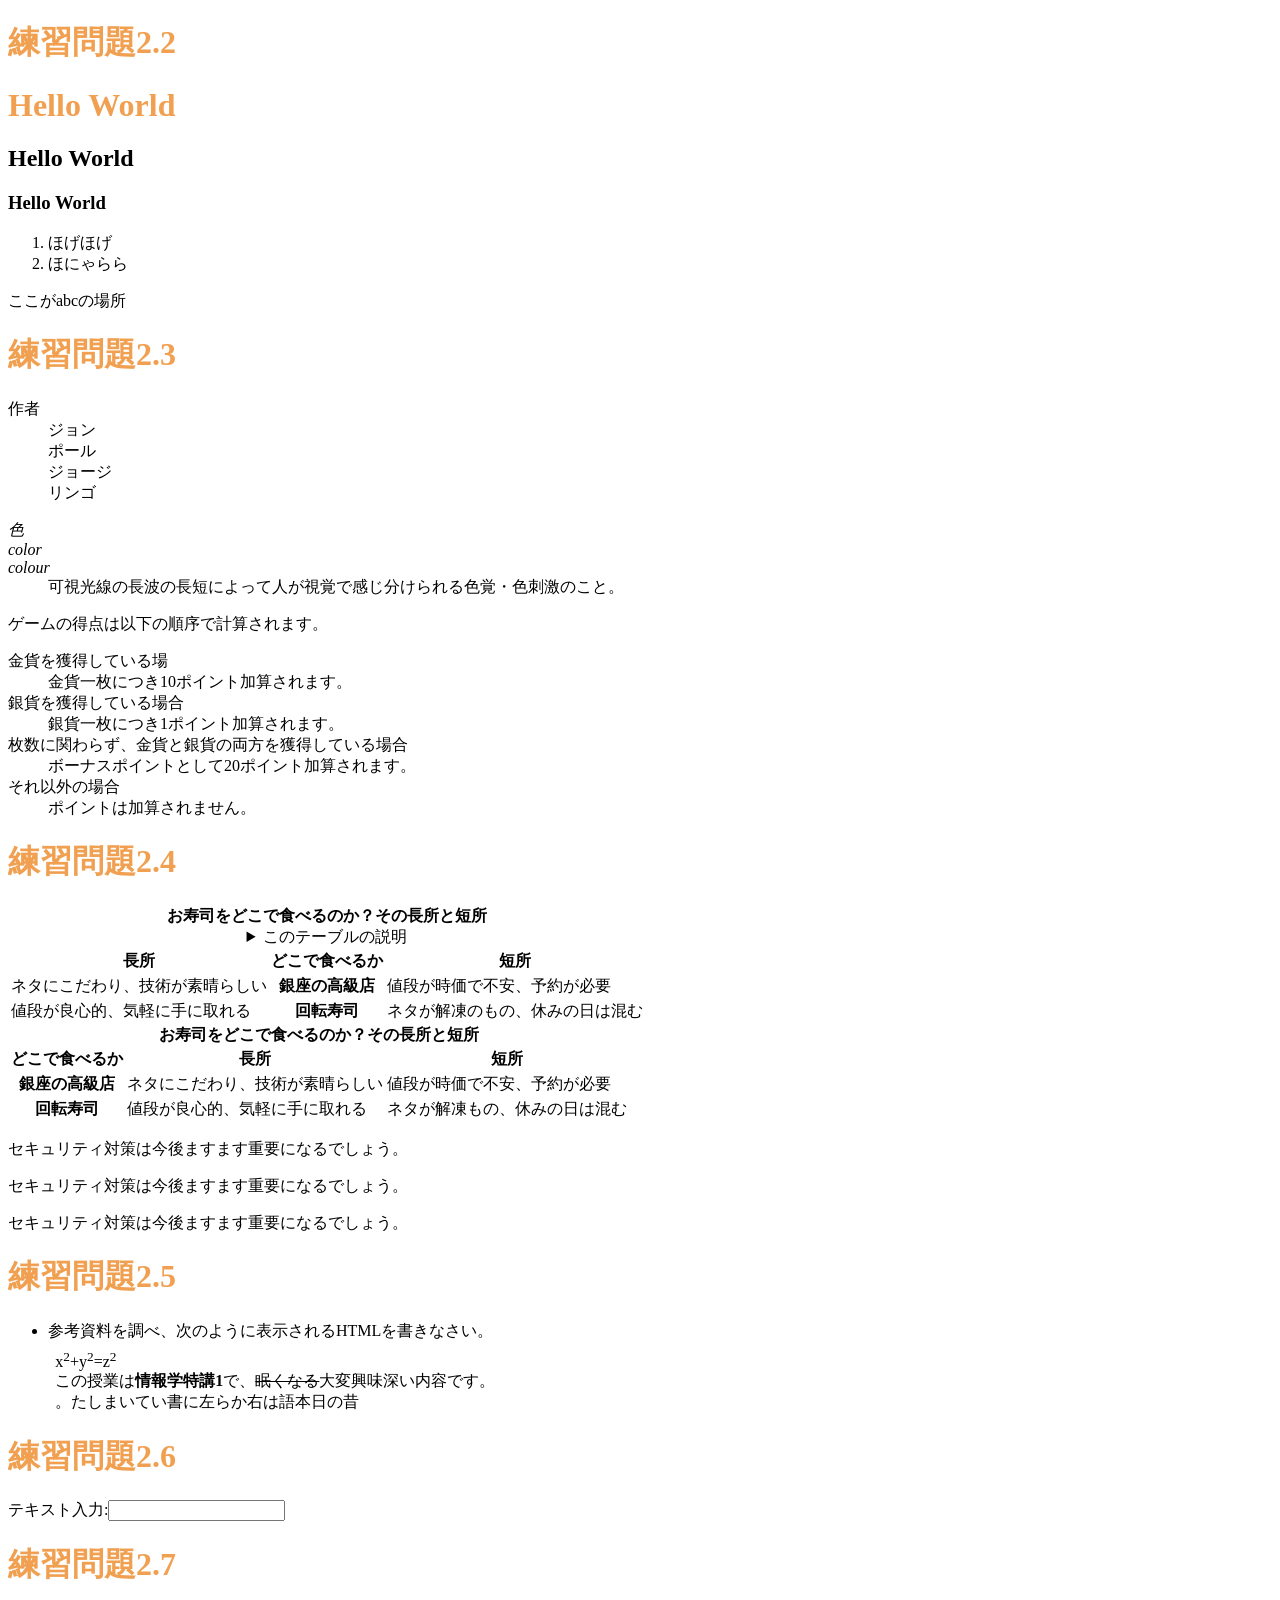
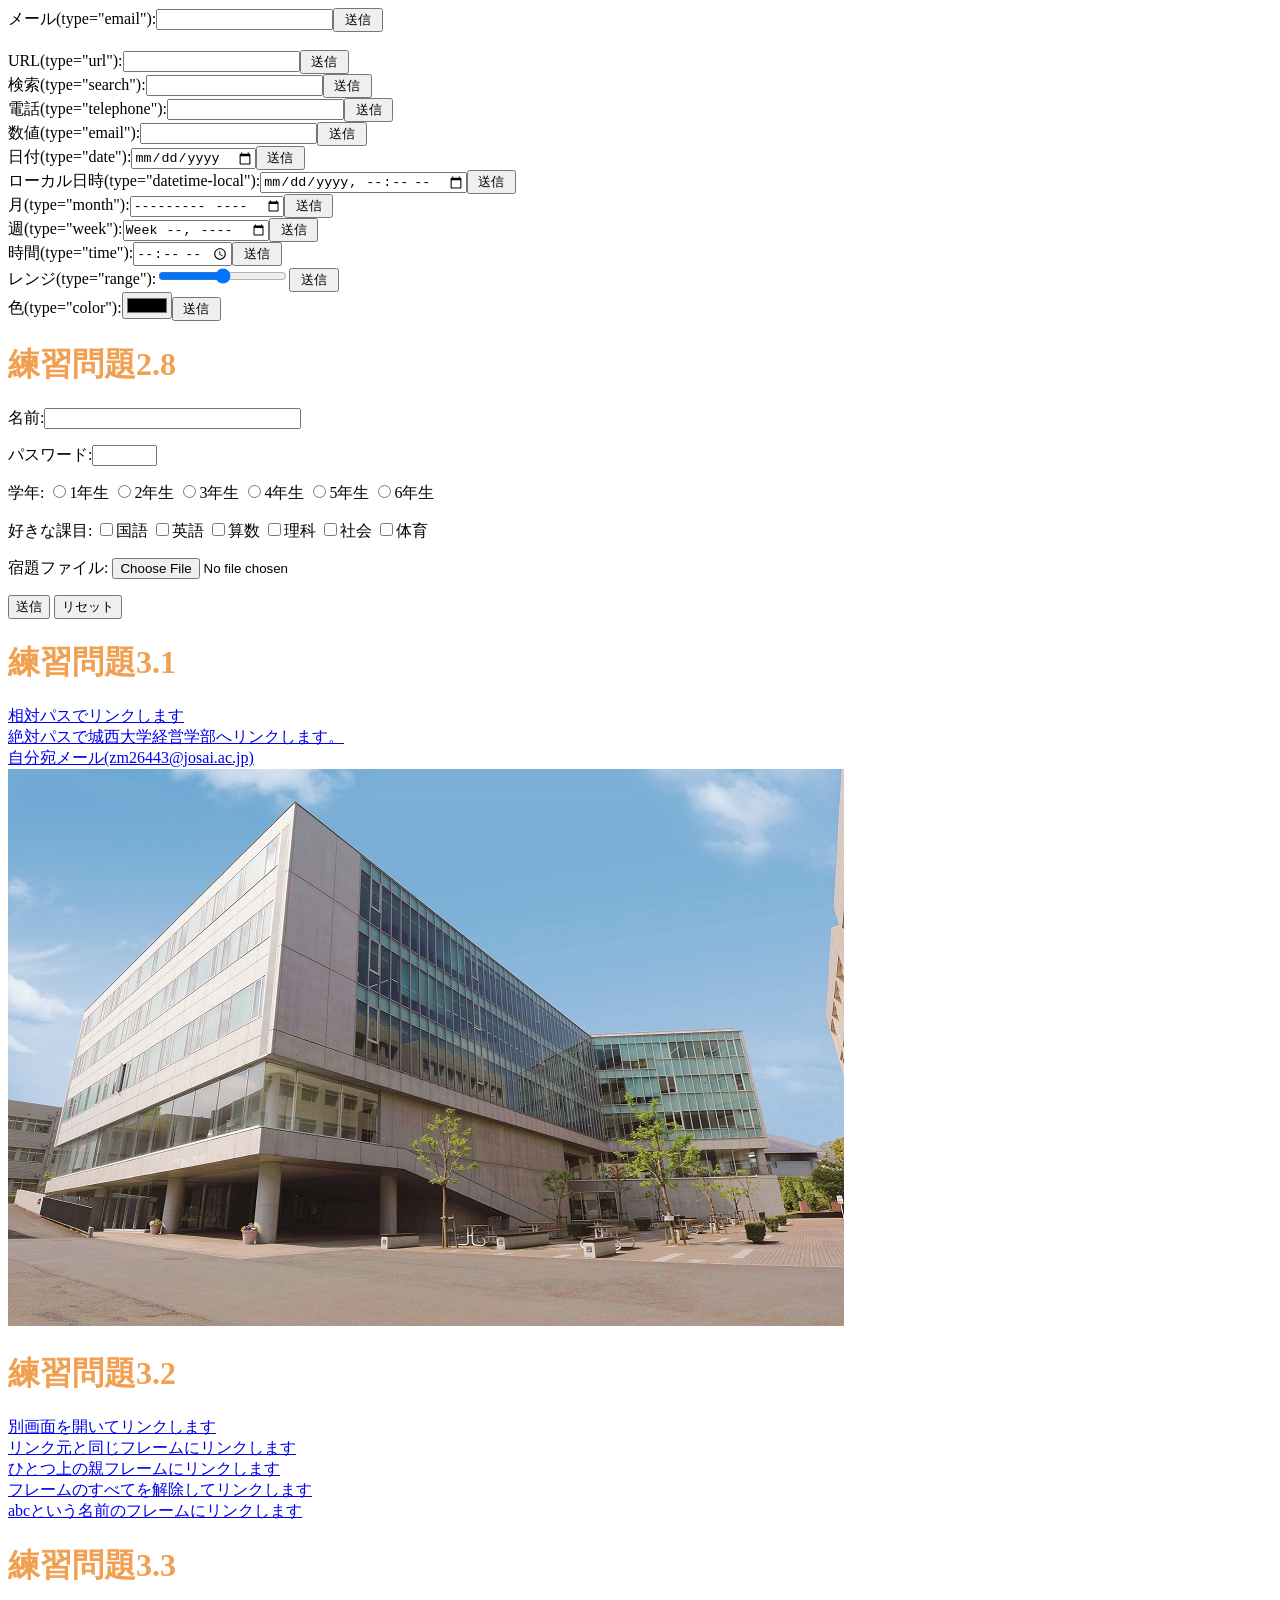
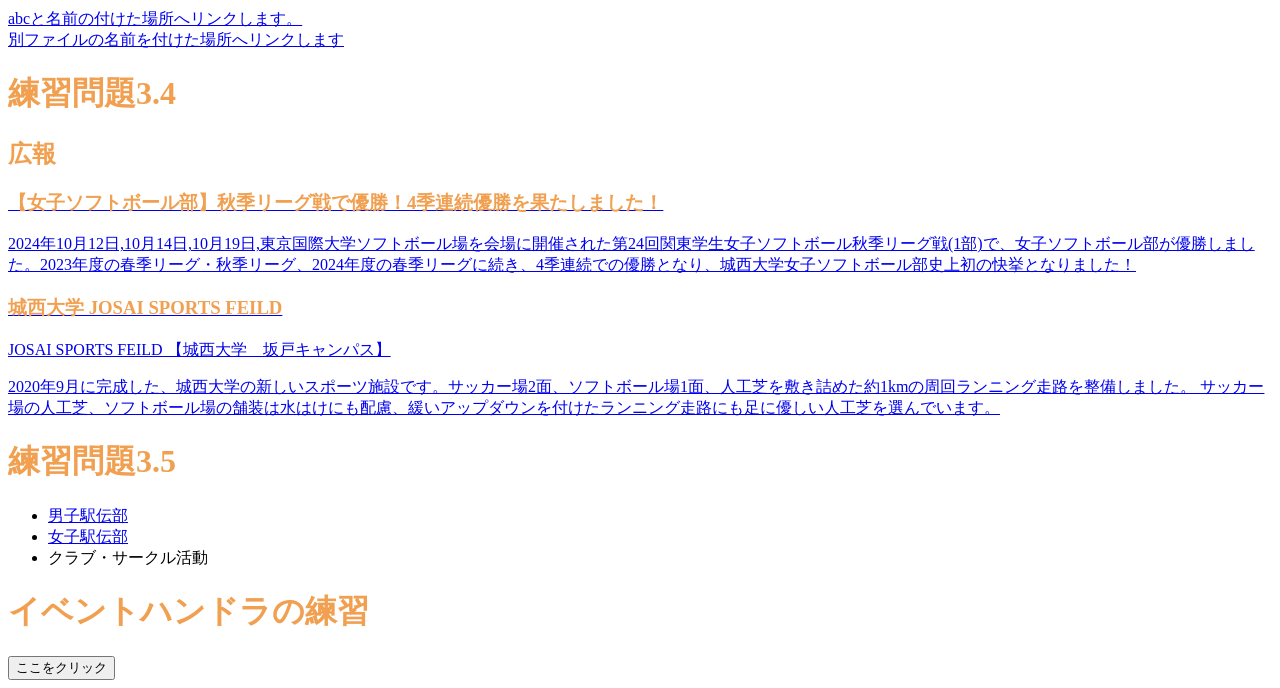
<file: index.html>
<!DOCTYPE html>
<html lang="ja">
<head>
<meta charset="UTF-8">
 <title>Web開発の練習2024秋季</title>
<link rel="stylesheet" href="mystyle.css">
<script src="myjs.js"></script><!--この行を追加-->
</head>
 <body>
<!--文字の大きさの練習-->
<h1>練習問題2.2</h1>
<h1>Hello World</h1>
<h2>Hello World</h2>
<h3>Hello World</h3>
<ol>
<li>ほげほげ</li>
<li>ほにゃらら</li>
</ol>
<a id="abc">ここがabcの場所</a>
<h1>練習問題2.3</h1>
<dl>
<dt>作者</dt>
<dd>ジョン</dd>
<dd>ポール</dd>
<dd>ジョージ</dd>
<dd>リンゴ</dd>
</dl>
<dl>
<dt lang="ja"><dfn>色</dfn></dt>
<dt lang="en-US"><dfn>color</dfn></dt>
<dt lang="en-GB"><dfn>colour</dfn></dt>
<dd>可視光線の長波の長短によって人が視覚で感じ分けられる色覚・色刺激のこと。</dd>
</dl>
<p>ゲームの得点は以下の順序で計算されます。</p>
<dl>
<dt>金貨を獲得している場</dt>
<dd>金貨一枚につき10ポイント加算されます。
</dd>
<dt>銀貨を獲得している場合</dt>
<dd>銀貨一枚につき1ポイント加算されます。</dd>
<dt>枚数に関わらず、金貨と銀貨の両方を獲得している場合</dt>
<dd>ボーナスポイントとして20ポイント加算されます。</dd>
<dt>それ以外の場合</dt>
<dd>ポイントは加算されません。</dd>
</dl>
<h1>練習問題2.4</h1>
<table>
<caption>
<strong>お寿司をどこで食べるのか？その長所と短所</strong>
<details>
<summary>このテーブルの説明</summary>
<p>以下のテーブルでは、2番目のカラムに寿司店のタイプが入れられています。その左側にそのようなタイプのお店でお寿司を食べる場合の長所が、右側に短所が入れられています。</p>
</details>
</caption>
<thead>
<tr><th>長所</th><th>どこで食べるか</th><th>短所</th></tr>
</thead>
<tbody>
<tr><td>ネタにこだわり、技術が素晴らしい</td><th>銀座の高級店</th><td>値段が時価で不安、予約が必要</td></tr>
<tr><td>値段が良心的、気軽に手に取れる</td><th>回転寿司</th><td>ネタが解凍のもの、休みの日は混む</td></tr>
</tbody>
</table>
<table>
<caption>
<strong>お寿司をどこで食べるのか？その長所と短所</strong>
</caption>
<thead>
<tr><th>どこで食べるか</th><th>長所</th><th>短所
</th></tr>
</thead>
<tbody>
<tr><th>銀座の高級店</th><td>ネタにこだわり、技術が素晴らしい</td><td>値段が時価で不安、予約が必要</td></tr>
<tr><th>回転寿司</th><td>値段が良心的、気軽に手に取れる</td><td>ネタが解凍もの、休みの日は混む</td></tr>
</tbody>
</table>
<p class="sample1">セキュリティ対策は今後ますます重要になるでしょう。</p>
<p class="sample2">セキュリティ対策は今後ますます重要になるでしょう。</p>
<p class="sample3">セキュリティ対策は今後ますます重要になるでしょう。</p>
<h1>練習問題2.5</h1>
<ul>
<li>参考資料を調べ、次のように表示されるHTMLを書きなさい。
<p
style="margin:1ex">x<sup>2</sup>+y<sup>2</sup>=z<sup>2</sup>
<br>
この授業は<b>情報学特講1</b>で、<s>眠くなる</s>大変興味深い内容です。<br>
<bdo dir="rtl">昔の日本語は右から左に書いていました。</bdo></p>
</li>
</ul>
<h1>練習問題2.6</h1>
<p>テキスト入力:<input type="text"></p>
<h1>練習問題2.7</h1>
<form action="xxx.php" method="post"><label>メール(type="email"):<input type="email"></label><input type="submit" value=" 送信 "></form>
<br>
<form action="xxx.php" method="post"><label>URL(type="url"):<input type="url"></label><input type="submit" value=" 送信 "></form>
<form action="xxx.php" method="post"><label>検索(type="search"):<input type="search"></label><input type="submit" value=" 送信 "></form>
<form action="xxx.php" method="post"><label>電話(type="telephone"):<input type="tel"></label><input type="submit" value=" 送信 "></form>
<form action="xxx.php" method="post"><label>数値(type="email"):<input type="number"></label><input type="submit" value=" 送信 "></form>
<form action="xxx.php" method="post"><label>日付(type="date"):<input type="date"></label><input type="submit" value=" 送信 "></form>
<form action="xxx.php" method="post"><label>ローカル日時(type="datetime-local"):<input type="datetime-local"></label><input type="submit" value=" 送信 "></form>
<form action="xxx.php" method="post"><label>月(type="month"):<input type="month"></label><input type="submit" value=" 送信 "></form>
<form action="xxx.php" method="post"><label>週(type="week"):<input type="week"></label><input type="submit" value=" 送信 "></form>
<form action="xxx.php" method="post"><label>時間(type="time"):<input type="time"></label><input type="submit" value=" 送信 "></form>
<form action="xxx.php" method="post"><label>レンジ(type="range"):<input type="range"></label><input type="submit" value=" 送信 "></form>
<form action="xxx.php" method="post"><label>色(type="color"):<input type="color"></label><input type="submit" value=" 送信 "></form>
<h1>練習問題2.8</h1>
<p>
<label>名前:<input type="text" name="name" size="30" maxlength="20"></label></p>
<p>
<label>パスワード:<input type="password" name="pass" size="6" maxlength="4">
</label>
</p>
<p>学年:
<label><input type="radio" name="gakunen" value="1">1年生</label>
<label><input type="radio" name="gakunen" value="2">2年生</label>
<label><input type="radio" name="gakunen" value="3">3年生</label>
<label><input type="radio" name="gakunen" value="4">4年生</label>
<label><input type="radio" name="gakunen" value="5">5年生</label>
<label><input type="radio" name="gakunen" value="6">6年生</label>
</p>
<p>好きな課目:
<label><input type="checkbox" name="kamoku" value="kokugo">国語</label>
<label><input type="checkbox" name="kamoku" value="eigo">英語</label>
<label><input type="checkbox" name="kamoku" value="sansu">算数</label>
<label><input type="checkbox" name="kamoku" value="rika">理科</label>
<label><input type="checkbox" name="kamoku" value="syakai">社会</label>
<label><input type="checkbox" name="kamoku" value="taiiku">体育</label>
</p>
<p>
<label>宿題ファイル:
<input type="file" name="syukudai">
</label>
</p>
<p>
<input type="submit" value="送信">
<input type="reset" value="リセット">
</p>
<h1>練習問題3.1</h1>
<a href="a.html">相対パスでリンクします</a><br>
<a href=https://www.josai.ac.jp/management/>絶対パスで城西大学経営学部へリンクします。</a><br>
<a href="mailto:zm99999@josai.ac.jp">自分宛メール(zm26443@josai.ac.jp)</a><br>
<a href="https://www.josai.ac.jp/management/">
<img src="./image/keiei_small.jpg" alt="城西大学経営学部"></a>
<h1>練習問題3.2</h1>
<a href="a.html" target="_blank">別画面を開いてリンクします</a><br>
<a href="a.html" target="_self">リンク元と同じフレームにリンクします</a><br>
<a href="a.html" target="_parent">ひとつ上の親フレームにリンクします</a><br>
<a href="a.html" target="_top">フレームのすべてを解除してリンクします</a><br>
<a href="a.html" target="abc">abcという名前のフレームにリンクします</a><br>
<h1>練習問題3.3</h1>
<a href="#abc">abcと名前の付けた場所へリンクします。</a><br>
<a href="a.html#abc"> 別ファイルの名前を付けた場所へリンクします</a><br>
<h1>練習問題3.4</h1>
<aside class="ad">
<h1>広報</h1>
<a href="https://www.josai.ac.jp/tjp/news/nid00000293/">
<section>
<h1>【女子ソフトボール部】秋季リーグ戦で優勝！4季連続優勝を果たしました！</h1>
<p>2024年10月12日,10月14日,10月19日,東京国際大学ソフトボール場を会場に開催された第24回関東学生女子ソフトボール秋季リーグ戦(1部)で、女子ソフトボール部が優勝しました。2023年度の春季リーグ・秋季リーグ、2024年度の春季リーグに続き、4季連続での優勝となり、城西大学女子ソフトボール部史上初の快挙となりました！</p>
</section></a>
<a href="https://www.josai.ac.jp/about/facility/shimokawara/">
<section>
<h1>城西大学 JOSAI SPORTS FEILD</h1>
<p> JOSAI SPORTS FEILD 【城西大学　坂戸キャンパス】</p>
<p>2020年9月に完成した、城西大学の新しいスポーツ施設です。サッカー場2面、ソフトボール場1面、人工芝を敷き詰めた約1kmの周回ランニング走路を整備しました。
サッカー場の人工芝、ソフトボール場の舗装は水はけにも配慮、緩いアップダウンを付けたランニング走路にも足に優しい人工芝を選んでいます。</p>
</section></a>
</aside>
<h1>練習問題3.5</h1>
<nav>
<ul>
<li><a href="https://www.josai.ac.jp/tjp/club/dansiekiden/">男子駅伝部</a></li>
<li><a href="https://www.josai.ac.jp/tjp/club/josiekiden/">女子駅伝部</a></li>
<li><a>クラブ・サークル活動</a></li>
</ul>
</nav>
<h1>イベントハンドラの練習</h1>
<input type="button" value="ここをクリック"
onclick="alert('Hello,Mako!);">
</body>
</html>
</file>
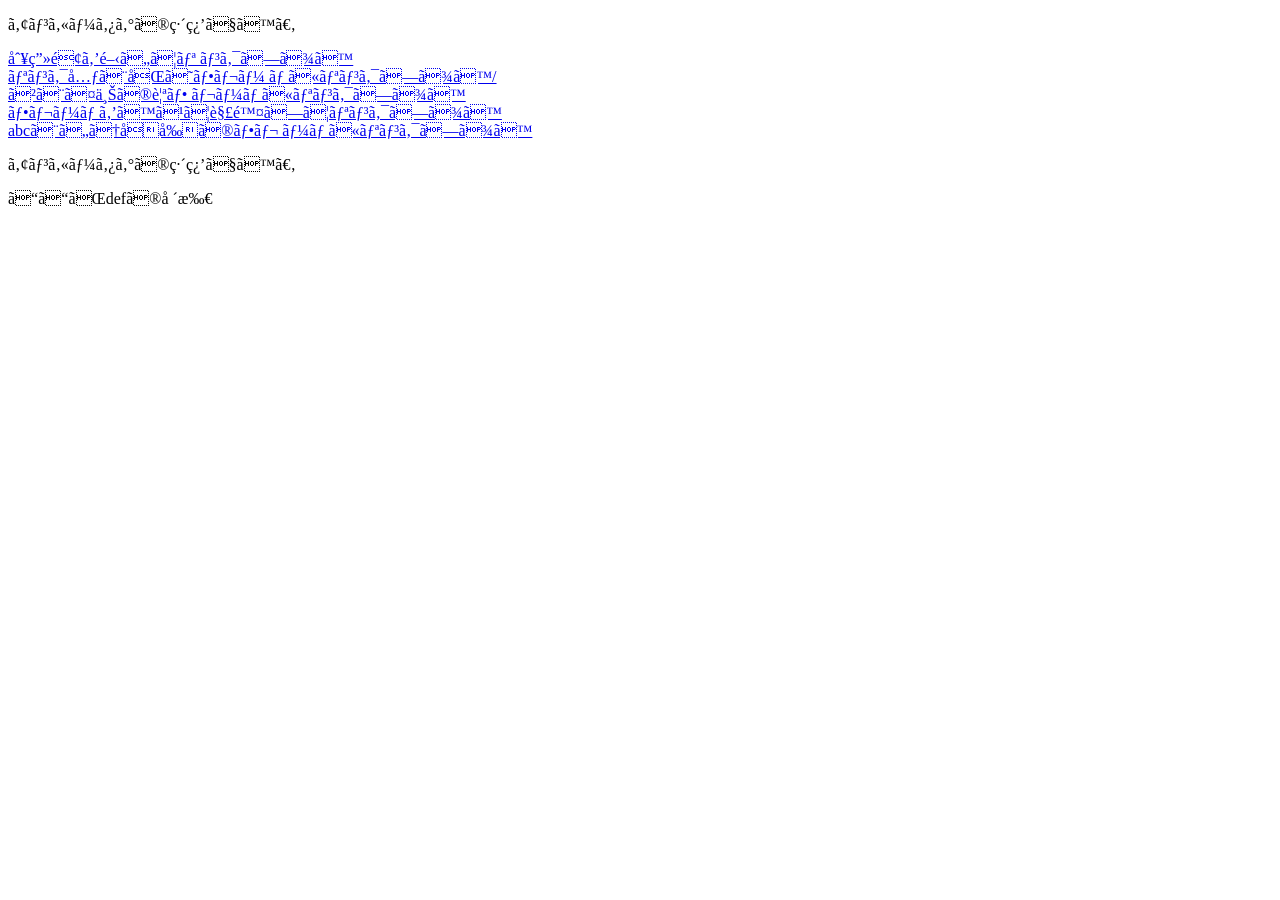
<file: a.html>
<!DOCTYPE html>
<html lang="jp">
<head>
<meta charseta="UTF-8">
<title>アンカータグの練習</title>
</head>
<body>
<p>アンカータグの練習です。
</p>
<a href="a.html"target="_blank">別画面を開いてリ
ンクします</a><br>
<a href="a.html"target="_self">リンク元と同じフレー
ムにリンクします/<a><br>
<a href="a.html"target="_parent">ひとつ上の親フ
レームにリンクします</a><br>
<a href="a.html"target="_top">フレームをすべて解除してリンクします</a><br>
<a href="a.html"target="abc">abcという名前のフレ
ームにリンクします</a><br> 
<p>アンカータグの練習です。</p>
<a id="def">ここがdefの場所</a>
</body>
</html>
</file>
<file: mystyle.css>
h1{color:green;}
h1{color: #F0A050;}
th,td｛border: dashed thick black;}
th.important｛color:red;｝
p.sample1｛border:double 10px #0000ff;｝
p.sample2｛border:inset 10px #ff0000;｝
p.sample3｛margin: 30px 30px;padding: 10px;border:
medium solid #ff00ff;｝
</file>
